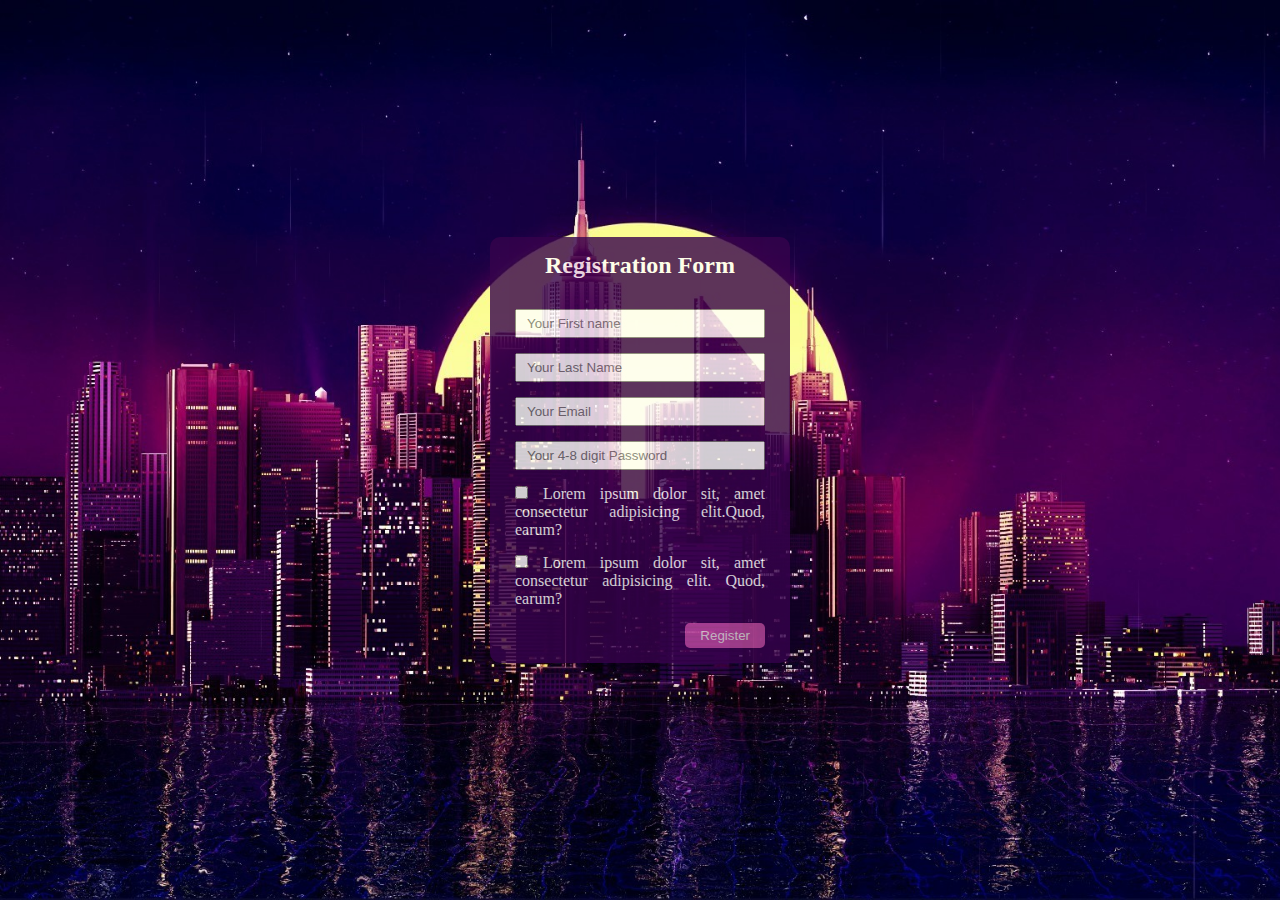
<file: index.html>
<!DOCTYPE html>
<html lang="en">

<head>
  <meta charset="UTF-8">
  <meta name="viewport" content="width=device-width, initial-scale=1.0">
  <title>Registration Form</title>
  <link rel="stylesheet" href="./css/styles.css">
</head>

<body>

  <main>
    <!-- Registration Form 
    ============================-->
    <section>
      <h2>Registration Form</h2>
      <form action="">
        <label for="fname">
          <input class="fwidth" type="text" id="fname" placeholder="Your First name">
        </label>
        <label for="lname">
          <input class="fwidth" type="text" id="lname" placeholder="Your Last Name">
        </label>
        <label for="email">
          <input class="fwidth" type="email" id="email" placeholder="Your Email">
        </label>
        <label for="password">
          <input class="fwidth" type="password" id="password" placeholder="Your 4-8 digit Password" min="4" max="8">
        </label>
        <label for="terms&cinditions">
          <input type="checkbox" id="terms&cinditions" name="T&C">Lorem ipsum dolor sit, amet consectetur adipisicing
          elit.Quod, earum?
        </label>
        <label for="agrement">
          <input type="checkbox" id="agrement" name="T&C">Lorem ipsum dolor sit, amet consectetur adipisicing
          elit. Quod, earum?
        </label>
        <div class="btn-container">
          <input type="submit" value="Register">

        </div>
      </form>
    </section>
  </main>
</body>

</html>
</file>
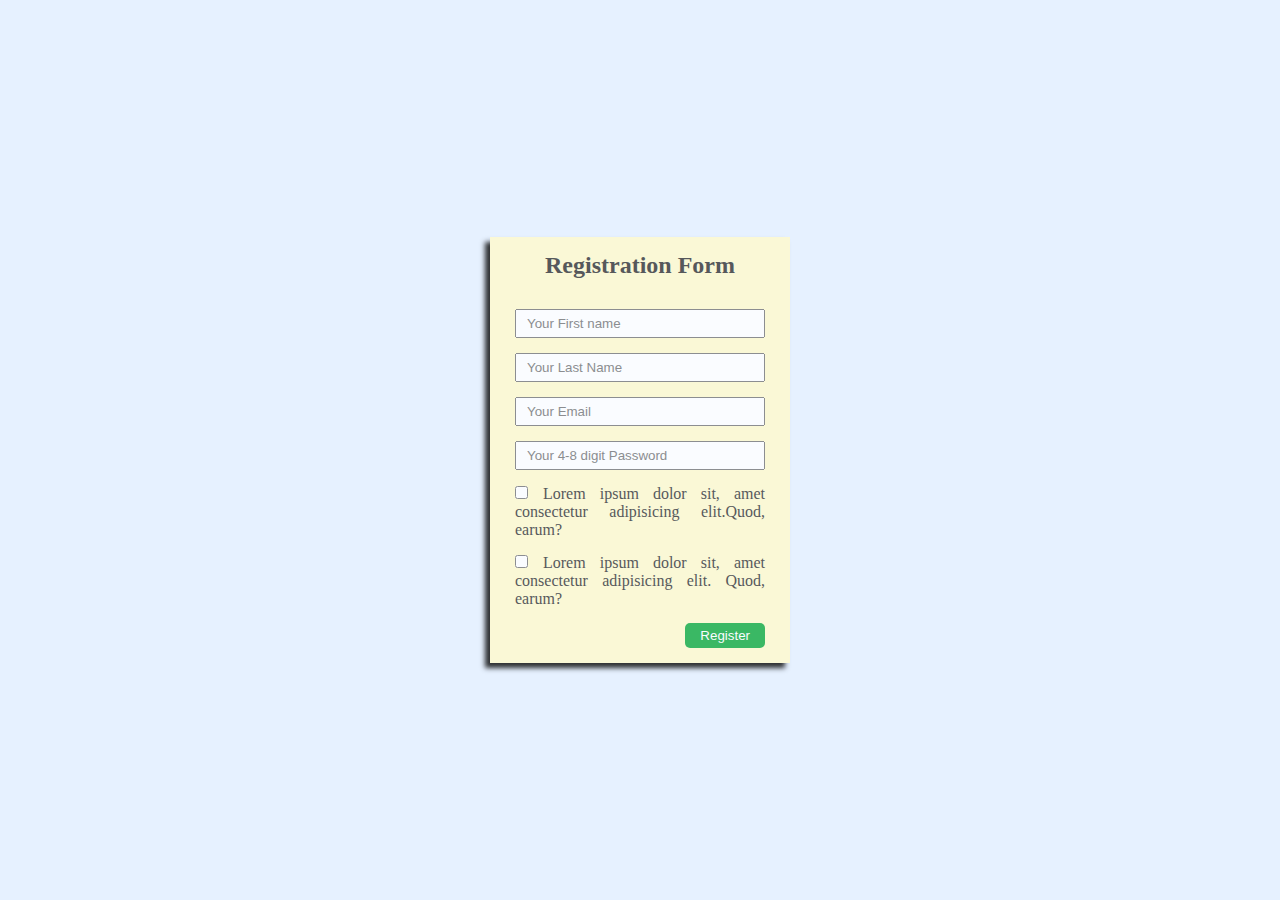
<file: Registration_Form.html>
<!DOCTYPE html>
<html lang="en">

<head>
  <meta charset="UTF-8">
  <meta name="viewport" content="width=device-width, initial-scale=1.0">
  <title>Registration Form</title>
  <link rel="stylesheet" href="./RForm.css">
</head>

<body>

  <main>
    <!-- Registration Form 
    ============================-->
    <section>
      <h2>Registration Form</h2>
      <form action="">
        <label for="fname">
          <input class="fwidth" type="text" id="fname" placeholder="Your First name">
        </label>
        <label for="lname">
          <input class="fwidth" type="text" id="lname" placeholder="Your Last Name">
        </label>
        <label for="email">
          <input class="fwidth" type="email" id="email" placeholder="Your Email">
        </label>
        <label for="password">
          <input class="fwidth" type="password" id="password" placeholder="Your 4-8 digit Password" min="4" max="8">
        </label>
        <label for="terms&cinditions">
          <input type="checkbox" id="terms&cinditions" name="T&C">Lorem ipsum dolor sit, amet consectetur adipisicing
          elit.Quod, earum?
        </label>
        <label for="agrement">
          <input type="checkbox" id="agrement" name="T&C">Lorem ipsum dolor sit, amet consectetur adipisicing
          elit. Quod, earum?
        </label>
        <div class="btn-container">
          <input type="submit" value="Register">

        </div>
      </form>
    </section>
  </main>
</body>

</html>
</file>
<file: css/styles.css>
*{
  margin:0;
  padding:0;
  box-sizing: border-box;
}
body{
}
main{
  background-image: url(../images/background.jpg);
  background-repeat: no-repeat;
  background-position: center;
  background-size: cover;
  font-family: Opes Sans;
  display: flex;
  align-items: center;
  justify-content: center;
  height:100vh;
 
}
section{
  background-color: #36024C;
  color:#ffffff;
  opacity: 0.8;
  width:300px;
  padding:15px 25px;
 border-radius: 10px;
}
h2{
  text-align: center;
  margin-bottom:30px;
}
label{
  display:block;
  margin-bottom:15px;
  width:100%;
  text-align: justify;
}
label .fwidth {
  width:100%;
  padding:5px 10px;
}
label> input[type="checkbox"]{
  margin-right: 15px;
}
.btn-container{
  display:flex;
  justify-content: flex-end;
}
input[type="submit"]{
  padding:5px 15px;
  background-color:  rgb(189, 74, 160);
  color:rgb(228, 222, 222);
  border:none;
  border-radius: 5px;
}
input[type="submit"]:hover{
  background-color: #d8d8db;
  color:rgb(8, 8, 8);
}
</file>
<file: RForm.css>
*{
  margin:0;
  padding:0;
  box-sizing: border-box;
}
body{
}
main{
  background-color: #E6F1FF;
  font-family: Opes Sans;
  display: flex;
  align-items: center;
  justify-content: center;
  height:100vh;
}
section{
  background-color: #FFFACD;
  color:#333333;
  opacity: 0.8;
  width:300px;
  padding:15px 25px;
  box-shadow: -5px 5px 5px black;
}
h2{
  text-align: center;
  margin-bottom:30px;
}
label{
  display:block;
  margin-bottom:15px;
  width:100%;
  text-align: justify;
}
label .fwidth {
  width:100%;
  padding:5px 10px;
}
label> input[type="checkbox"]{
  margin-right: 15px;
}
.btn-container{
  display:flex;
  justify-content: flex-end;
}
input[type="submit"]{
  padding:5px 15px;
  background-color: rgb(16, 170, 62);
  color:white;
  border:none;
  border-radius: 5px;
}
input[type="submit"]:hover{
  background-color: white ;
  color:rgb(20, 22, 21);
}
</file>
